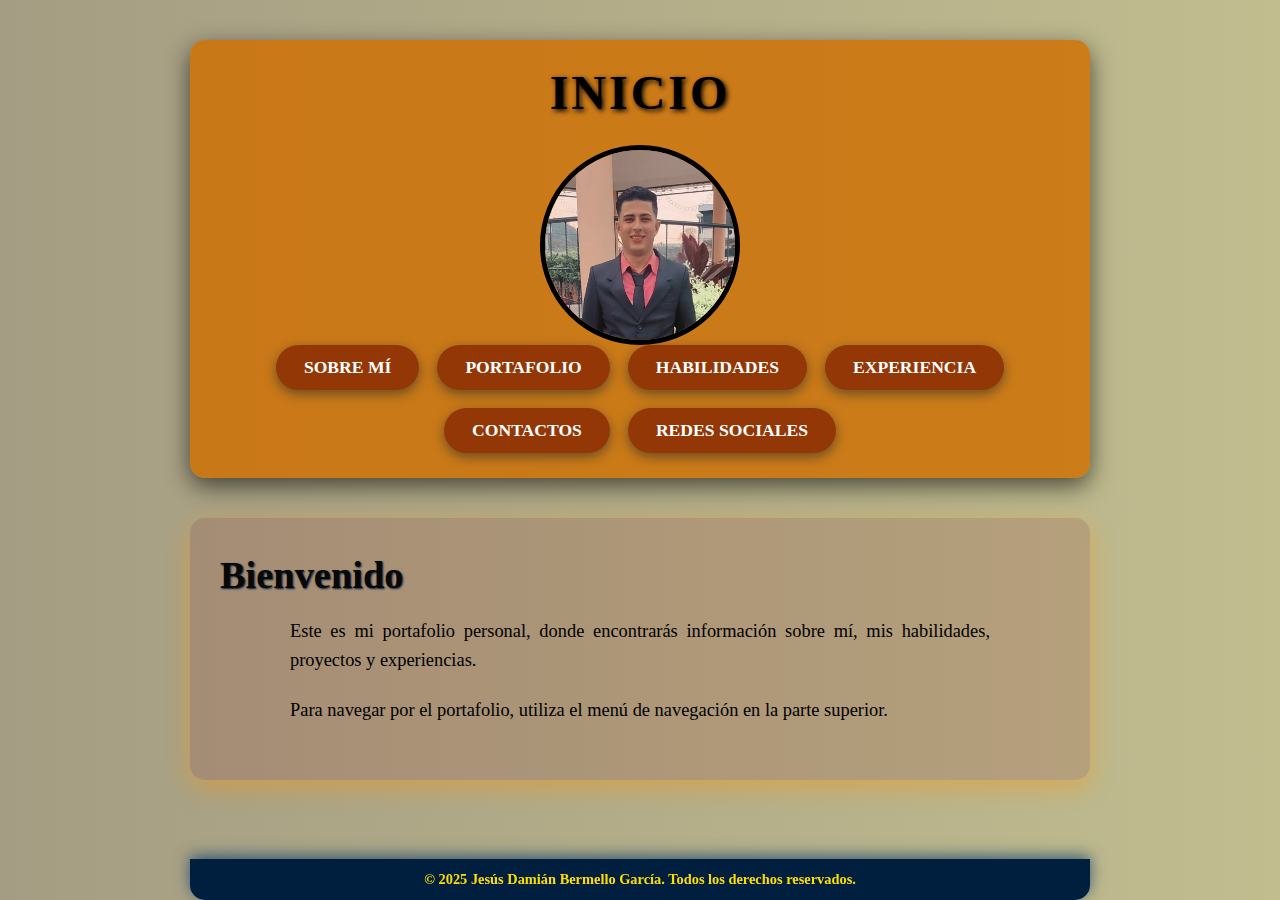
<file: index.html>
<!DOCTYPE html>
<html lang="es">
<head>
  <meta charset="UTF-8" />
  <meta name="viewport" content="width=device-width, initial-scale=1.0" />
  <title>Inicio</title>
  <link rel="stylesheet" href="style.css" />
  <link rel="icon" href="imagenes/Logo_universidad_UTM.png" type="image/png" />
</head>
<body>

  <header class="container">
    <h1 style="text-align: center;">Inicio</h1>
    <img src="imagenes/Damian.jpg" alt="Logo UTM" width="200" height="200" style="display: block; margin: 0 auto;border-radius: 100px;border: 5px solid black;" />
    <nav class="menu-tabla" style="text-align: center;">
      <a href="Sobre Mi.html">Sobre mí</a>
      <a href="Portafolio.html">Portafolio</a>
      <a href="Habilidades.html">Habilidades</a>
      <a href="Experiencias.html">Experiencia</a>
      <a href="contactos.html">Contactos</a>
      <a href="Redes Sociales.html">Redes Sociales</a>
    </nav>
    
  </header>

  <main class="content" style="text-align: justify;">
    <h2>Bienvenido</h2>
    <p>Este es mi portafolio personal, donde encontrarás información sobre mí, mis habilidades, proyectos y experiencias.</p>
    <p>Para navegar por el portafolio, utiliza el menú de navegación en la parte superior.</p>
  </main>

  <footer class="footer">
    <p>&copy; 2025 Jesús Damián Bermello García. Todos los derechos reservados.</p>
  </footer>

</body>
</html>
</file>
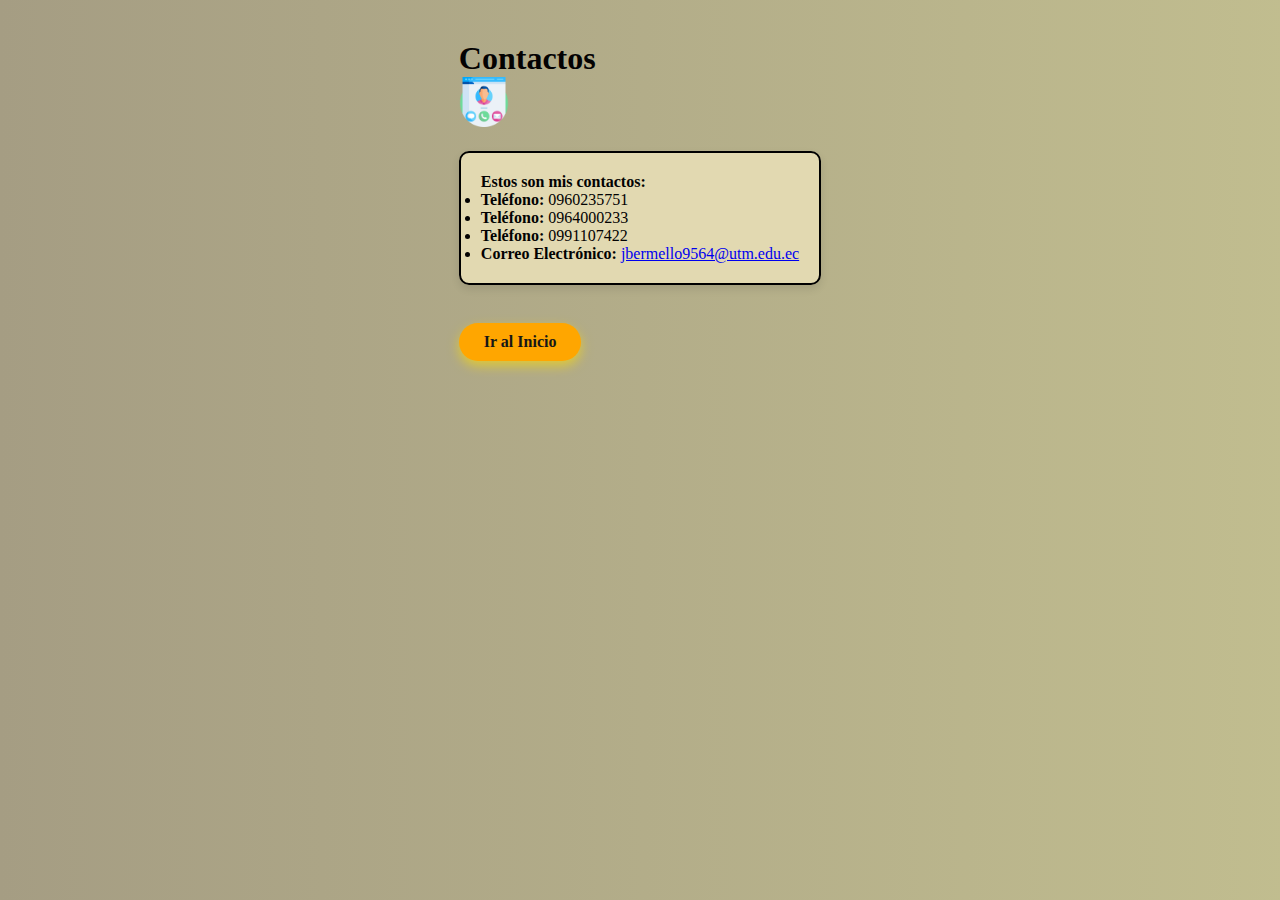
<file: contactos.html>
<!DOCTYPE html>
<html lang="es">
<head>
  <meta charset="UTF-8" />
  <meta name="viewport" content="width=device-width, initial-scale=1.0" />
  <title>contactos</title>
  <link rel="icon" href="imagenes/contacto.png" type="image/png" />
  <link rel="stylesheet" href="style.css" />
</head>
<body>
  <div class="contenedor">
    <h1>Contactos</h1>
    <img src="imagenes/contacto.png" width="50" height="50" class="imagen-centrada" />

    <fieldset class="contacto-box">
      <p><strong>Estos son mis contactos:</strong></p>
      <ul>
        <li><strong>Teléfono:</strong> 0960235751</li>
        <li><strong>Teléfono:</strong> 0964000233</li>
        <li><strong>Teléfono:</strong> 0991107422</li>
        <li><strong>Correo Electrónico:</strong> 
          <a href="mailto:jbermello9564@utm.edu.ec">jbermello9564@utm.edu.ec</a>
        </li>
      </ul>
    </fieldset>
    <br>
    <p><a href="index.html" class="boton-inicio">Ir al Inicio</a></p>
  </div>
</body>
</html>
</file>
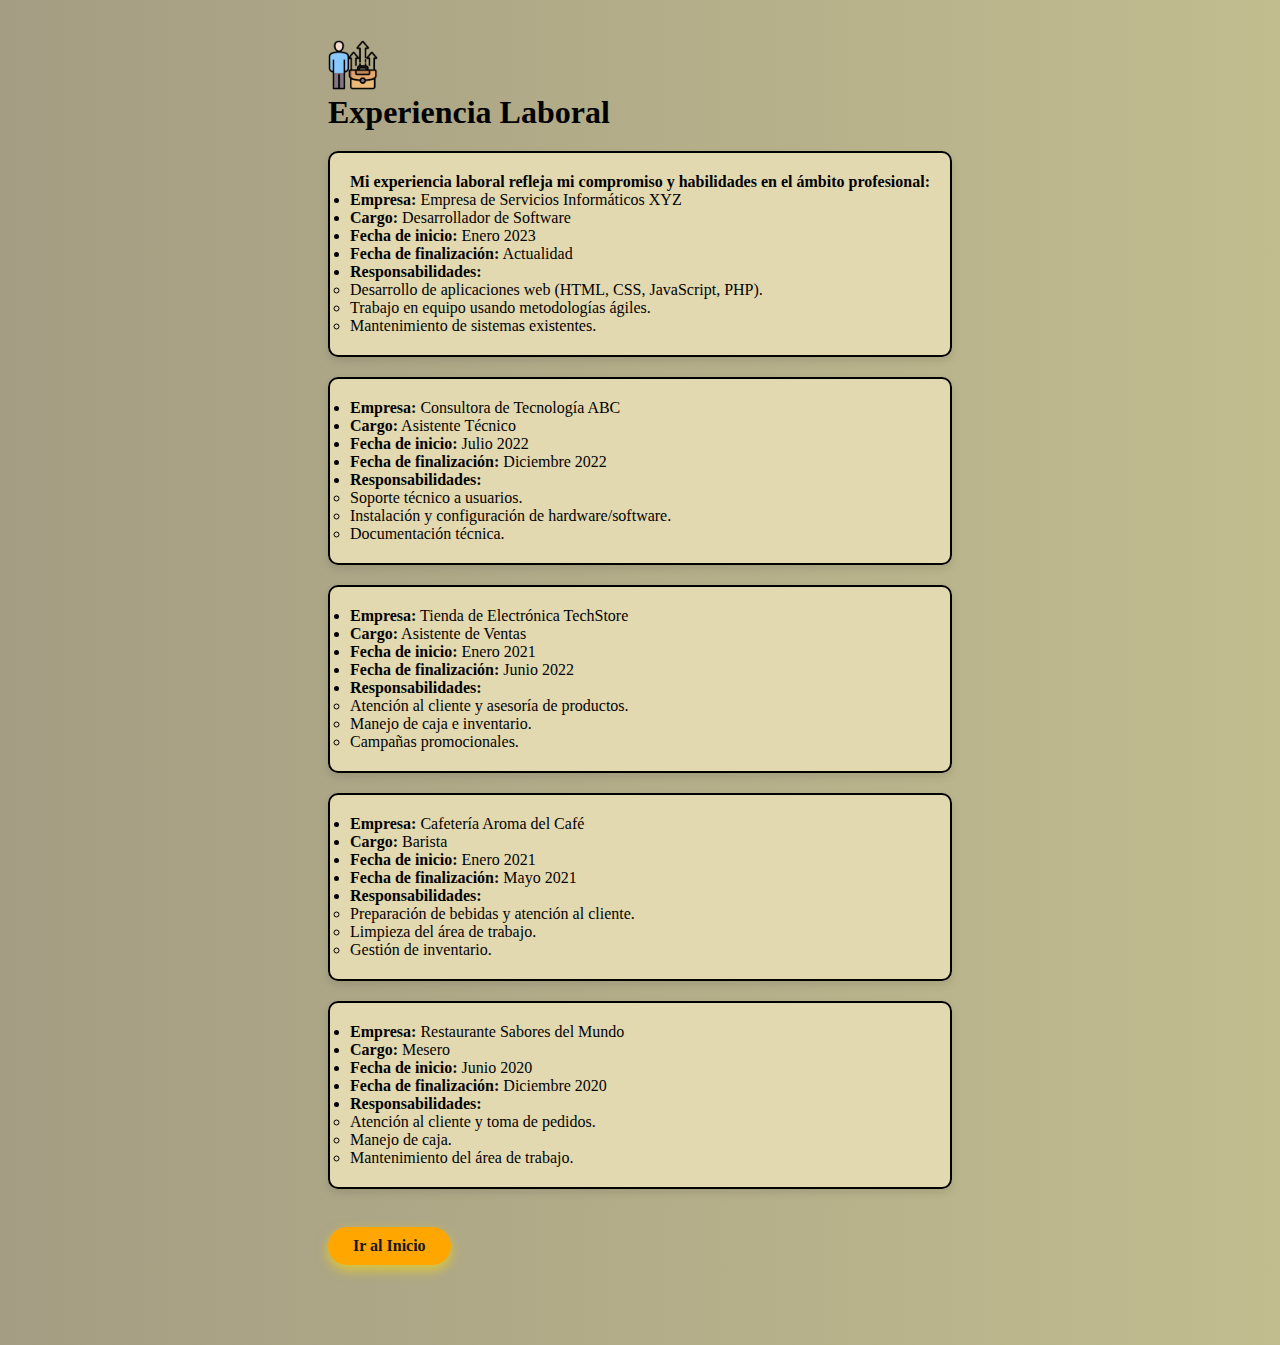
<file: Experiencias.html>
<!DOCTYPE html>
<html lang="es">
<head>
  <meta charset="UTF-8" />
  <meta name="viewport" content="width=device-width, initial-scale=1.0" />
  <title>Experiencia Laboral</title>
  <link rel="icon" href="imagenes/ExperienciaLaboral.png" type="image/png" />
  <link rel="stylesheet" href="style.css" />
</head>
<body>
  <div class="contenedor">
    <img src="imagenes/ExperienciaLaboral.png" width="50" height="50" class="imagen-centrada" />
    <h1><strong>Experiencia Laboral</strong></h1>

    <div class="experiencia-box">
      <fieldset>
        <p><strong>Mi experiencia laboral refleja mi compromiso y habilidades en el ámbito profesional:</strong></p>
        <ul>
          <li><strong>Empresa:</strong> Empresa de Servicios Informáticos XYZ</li>
          <li><strong>Cargo:</strong> Desarrollador de Software</li>
          <li><strong>Fecha de inicio:</strong> Enero 2023</li>
          <li><strong>Fecha de finalización:</strong> Actualidad</li>
          <li><strong>Responsabilidades:</strong>
            <ul>
              <li>Desarrollo de aplicaciones web (HTML, CSS, JavaScript, PHP).</li>
              <li>Trabajo en equipo usando metodologías ágiles.</li>
              <li>Mantenimiento de sistemas existentes.</li>
            </ul>
          </li>
        </ul>
      </fieldset>

      <fieldset>
        <ul>
          <li><strong>Empresa:</strong> Consultora de Tecnología ABC</li>
          <li><strong>Cargo:</strong> Asistente Técnico</li>
          <li><strong>Fecha de inicio:</strong> Julio 2022</li>
          <li><strong>Fecha de finalización:</strong> Diciembre 2022</li>
          <li><strong>Responsabilidades:</strong>
            <ul>
              <li>Soporte técnico a usuarios.</li>
              <li>Instalación y configuración de hardware/software.</li>
              <li>Documentación técnica.</li>
            </ul>
          </li>
        </ul>
      </fieldset>

      <fieldset>
        <ul>
          <li><strong>Empresa:</strong> Tienda de Electrónica TechStore</li>
          <li><strong>Cargo:</strong> Asistente de Ventas</li>
          <li><strong>Fecha de inicio:</strong> Enero 2021</li>
          <li><strong>Fecha de finalización:</strong> Junio 2022</li>
          <li><strong>Responsabilidades:</strong>
            <ul>
              <li>Atención al cliente y asesoría de productos.</li>
              <li>Manejo de caja e inventario.</li>
              <li>Campañas promocionales.</li>
            </ul>
          </li>
        </ul>
      </fieldset>

      <fieldset>
        <ul>
          <li><strong>Empresa:</strong> Cafetería Aroma del Café</li>
          <li><strong>Cargo:</strong> Barista</li>
          <li><strong>Fecha de inicio:</strong> Enero 2021</li>
          <li><strong>Fecha de finalización:</strong> Mayo 2021</li>
          <li><strong>Responsabilidades:</strong>
            <ul>
              <li>Preparación de bebidas y atención al cliente.</li>
              <li>Limpieza del área de trabajo.</li>
              <li>Gestión de inventario.</li>
            </ul>
          </li>
        </ul>
      </fieldset>

      <fieldset>
        <ul>
          <li><strong>Empresa:</strong> Restaurante Sabores del Mundo</li>
          <li><strong>Cargo:</strong> Mesero</li>
          <li><strong>Fecha de inicio:</strong> Junio 2020</li>
          <li><strong>Fecha de finalización:</strong> Diciembre 2020</li>
          <li><strong>Responsabilidades:</strong>
            <ul>
              <li>Atención al cliente y toma de pedidos.</li>
              <li>Manejo de caja.</li>
              <li>Mantenimiento del área de trabajo.</li>
            </ul>
          </li>
        </ul>
      </fieldset>
    </div>
    <br>
    <p><a href="Inicio.html" class="boton-inicio">Ir al Inicio</a></p>
  </div>
</body>
</html>
</file>
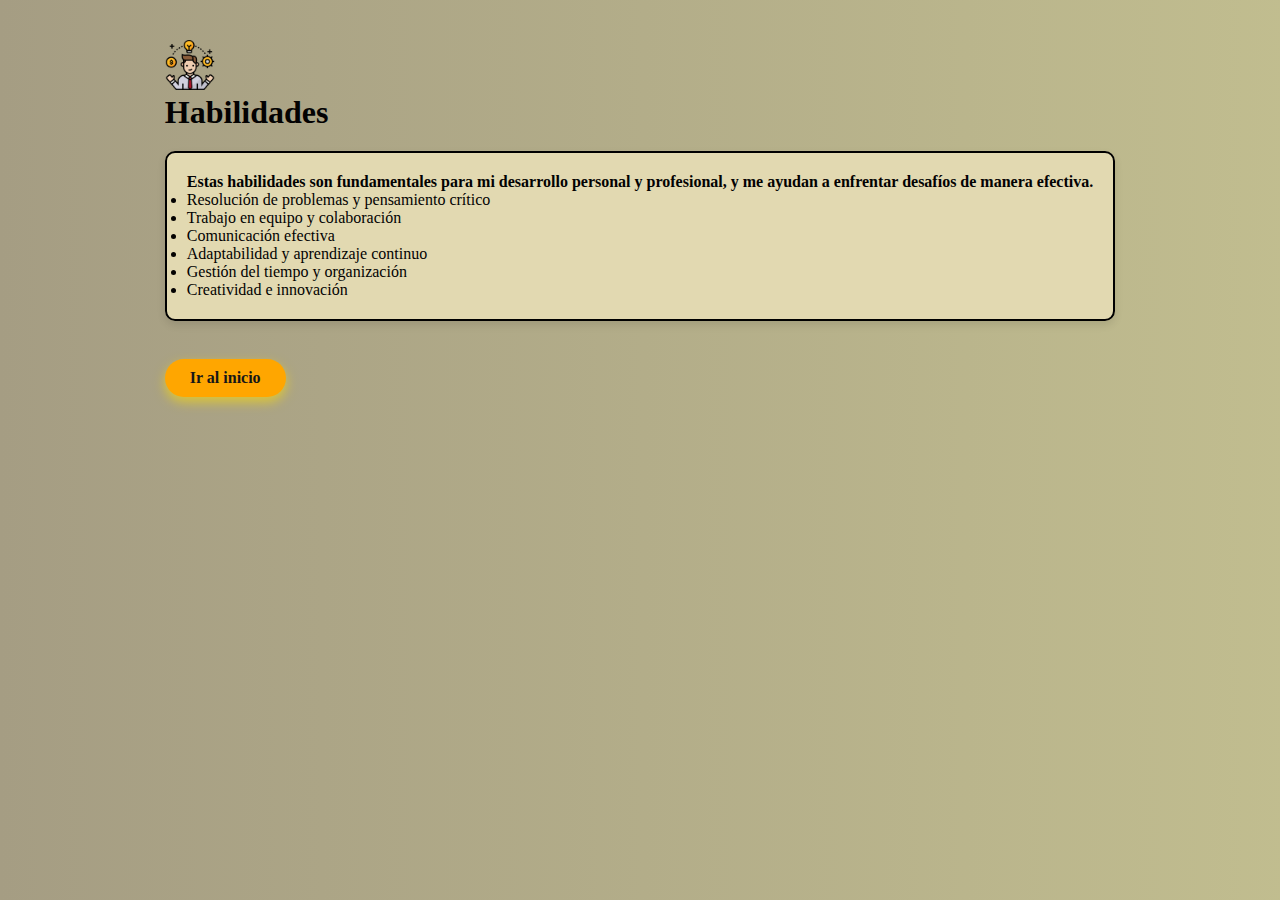
<file: Habilidades.html>
<!DOCTYPE html>
<html lang="es">
<head>
  <meta charset="UTF-8" />
  <meta name="viewport" content="width=device-width, initial-scale=1.0" />
  <title>Habilidades</title>
  <link rel="icon" href="imagenes/habilidades.png" type="image/png" />
  <link rel="stylesheet" href="style.css" />
</head>
<body>
  <div class="contenedor">
    <img src="imagenes/habilidades.png" width="50" height="50" class="imagen-centrada" />
    <h1><strong>Habilidades</strong></h1>

    <fieldset>
      <p><strong>Estas habilidades son fundamentales para mi desarrollo personal y profesional, y me ayudan a enfrentar desafíos de manera efectiva.</strong></p>
      <ul>
        <li>Resolución de problemas y pensamiento crítico</li>
        <li>Trabajo en equipo y colaboración</li>
        <li>Comunicación efectiva</li>
        <li>Adaptabilidad y aprendizaje continuo</li>
        <li>Gestión del tiempo y organización</li>
        <li>Creatividad e innovación</li>
      </ul>
    </fieldset>
    <br>
    <p><a href="Inicio.html" class="boton-inicio">Ir al inicio</a></p>
  </div>
</body>
</html>
</file>
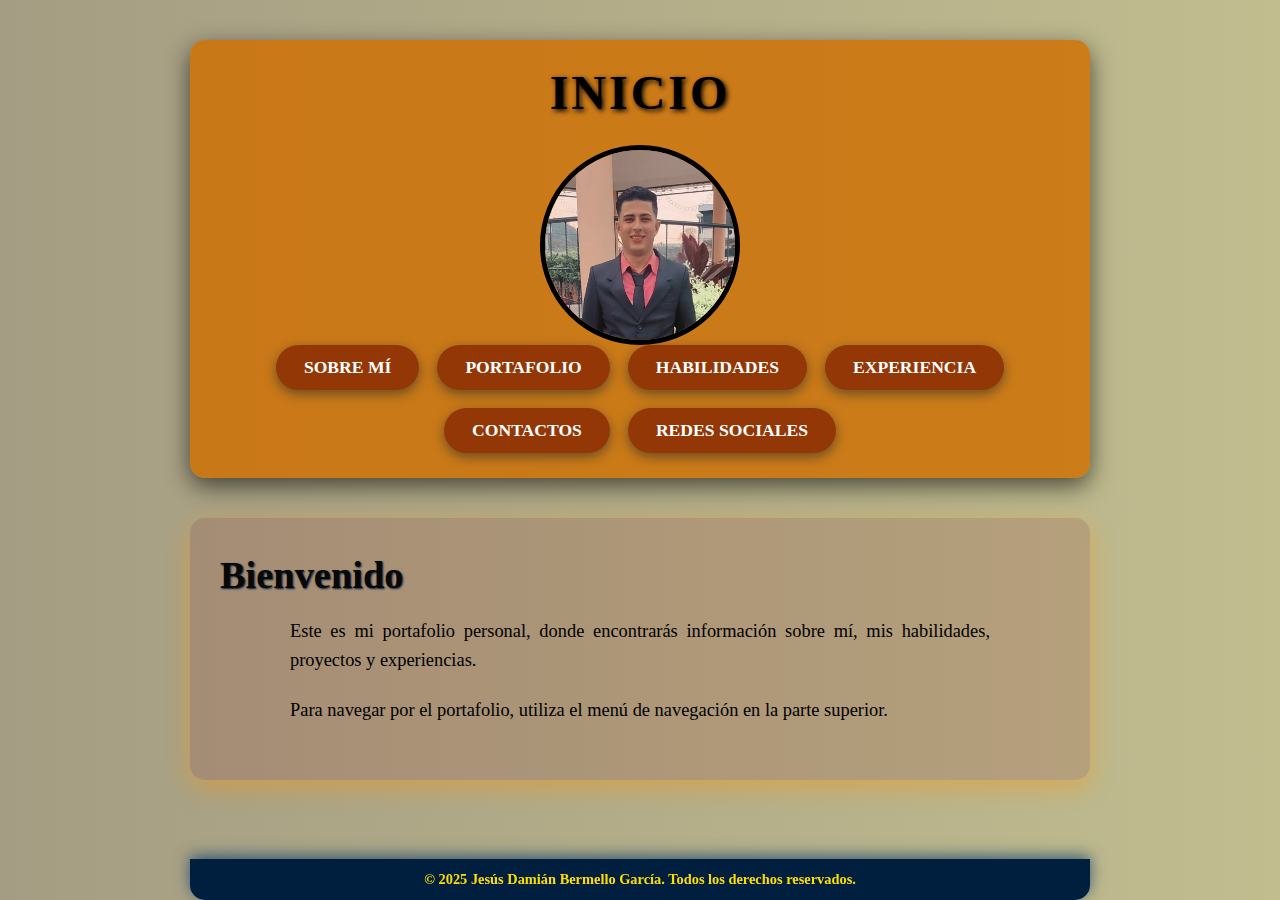
<file: Inicio.html>
<!DOCTYPE html>
<html lang="es">
<head>
  <meta charset="UTF-8" />
  <meta name="viewport" content="width=device-width, initial-scale=1.0" />
  <title>Inicio</title>
  <link rel="stylesheet" href="style.css" />
  <link rel="icon" href="imagenes/Logo_universidad_UTM.png" type="image/png" />
</head>
<body>

  <header class="container">
    <h1 style="text-align: center;">Inicio</h1>
    <img src="imagenes/Damian.jpg" alt="Logo UTM" width="200" height="200" style="display: block; margin: 0 auto;border-radius: 100px;border: 5px solid black;" />
    <nav class="menu-tabla" style="text-align: center;">
      <a href="Sobre Mi.html">Sobre mí</a>
      <a href="Portafolio.html">Portafolio</a>
      <a href="Habilidades.html">Habilidades</a>
      <a href="Experiencias.html">Experiencia</a>
      <a href="Contactos.html">Contactos</a>
      <a href="Redes Sociales.html">Redes Sociales</a>
    </nav>
    
  </header>

  <main class="content" style="text-align: justify;">
    <h2>Bienvenido</h2>
    <p>Este es mi portafolio personal, donde encontrarás información sobre mí, mis habilidades, proyectos y experiencias.</p>
    <p>Para navegar por el portafolio, utiliza el menú de navegación en la parte superior.</p>
  </main>

  <footer class="footer">
    <p>&copy; 2025 Jesús Damián Bermello García. Todos los derechos reservados.</p>
  </footer>

</body>
</html>
</file>
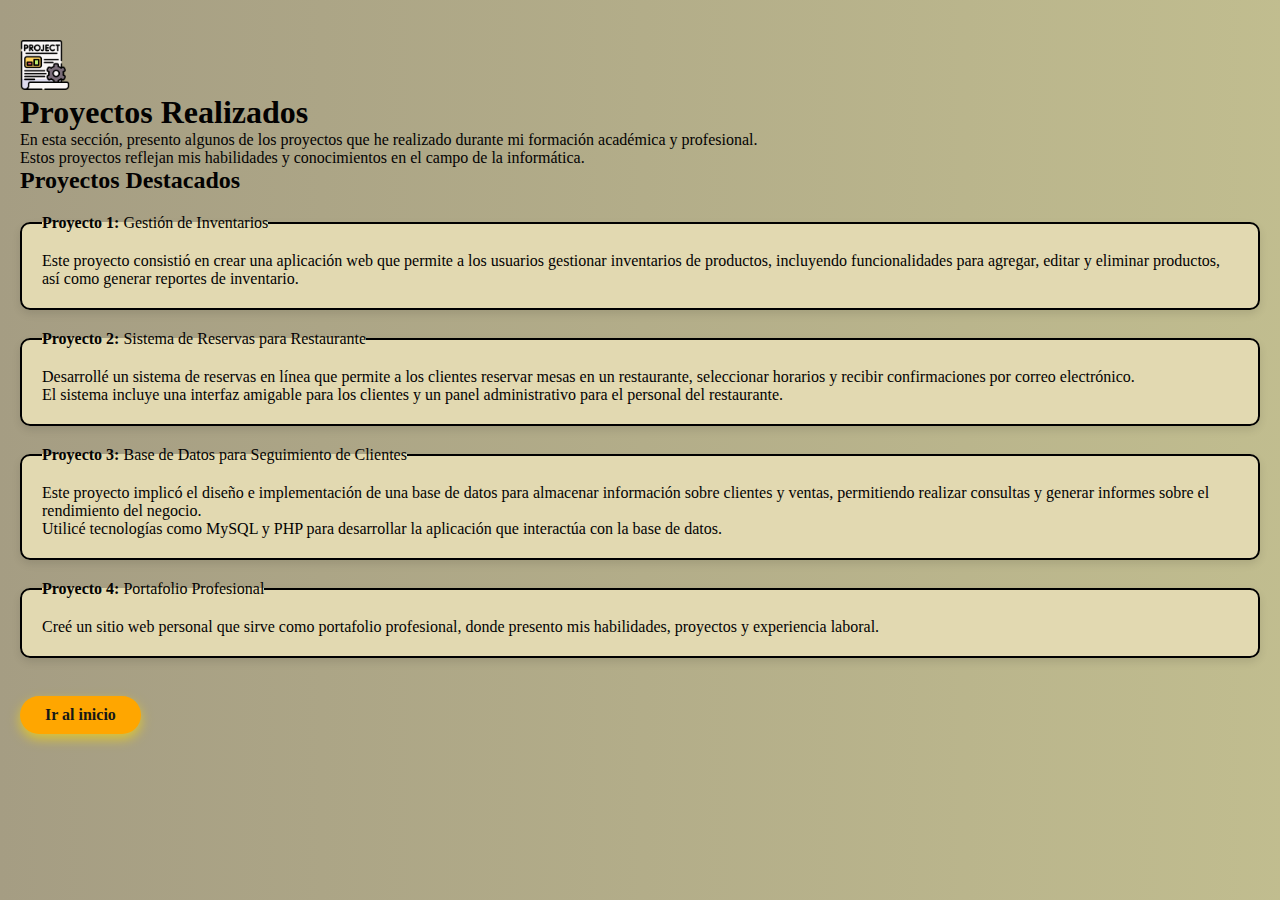
<file: Portafolio.html>
<!DOCTYPE html>
<html lang="es">
<head>
  <meta charset="UTF-8" />
  <meta name="viewport" content="width=device-width, initial-scale=1.0"/>
  <title>Portafolio</title>
  <link rel="icon" href="imagenes/proyecto.png" type="image/png"/>
  <link rel="stylesheet" href="style.css"/>
</head>
<body>
  <div class="contenedor">
    <img src="imagenes/proyecto.png" width="50" height="50" class="imagen-centrada" />
    <h1><strong>Proyectos Realizados</strong></h1> 

    <p>En esta sección, presento algunos de los proyectos que he realizado durante mi formación académica y profesional.</p>
    <p>Estos proyectos reflejan mis habilidades y conocimientos en el campo de la informática.</p>

    <h2>Proyectos Destacados</h2>

    <fieldset>
      <legend><strong>Proyecto 1:</strong> Gestión de Inventarios</legend>
      <p>Este proyecto consistió en crear una aplicación web que permite a los usuarios gestionar inventarios de productos, incluyendo funcionalidades para agregar, editar y eliminar productos, así como generar reportes de inventario.</p>
    </fieldset>

    <fieldset>
      <legend><strong>Proyecto 2:</strong> Sistema de Reservas para Restaurante</legend>
      <p>Desarrollé un sistema de reservas en línea que permite a los clientes reservar mesas en un restaurante, seleccionar horarios y recibir confirmaciones por correo electrónico.</p>
      <p>El sistema incluye una interfaz amigable para los clientes y un panel administrativo para el personal del restaurante.</p>
    </fieldset>

    <fieldset>
      <legend><strong>Proyecto 3:</strong> Base de Datos para Seguimiento de Clientes</legend>
      <p>Este proyecto implicó el diseño e implementación de una base de datos para almacenar información sobre clientes y ventas, permitiendo realizar consultas y generar informes sobre el rendimiento del negocio.</p>
      <p>Utilicé tecnologías como MySQL y PHP para desarrollar la aplicación que interactúa con la base de datos.</p>
    </fieldset>

    <fieldset>
      <legend><strong>Proyecto 4:</strong> Portafolio Profesional</legend>
      <p>Creé un sitio web personal que sirve como portafolio profesional, donde presento mis habilidades, proyectos y experiencia laboral.</p>
    </fieldset>

    <br>
    <p><a href="index.html" class="boton-inicio">Ir al inicio</a></p>
  </div>
</body>
</html>
</file>
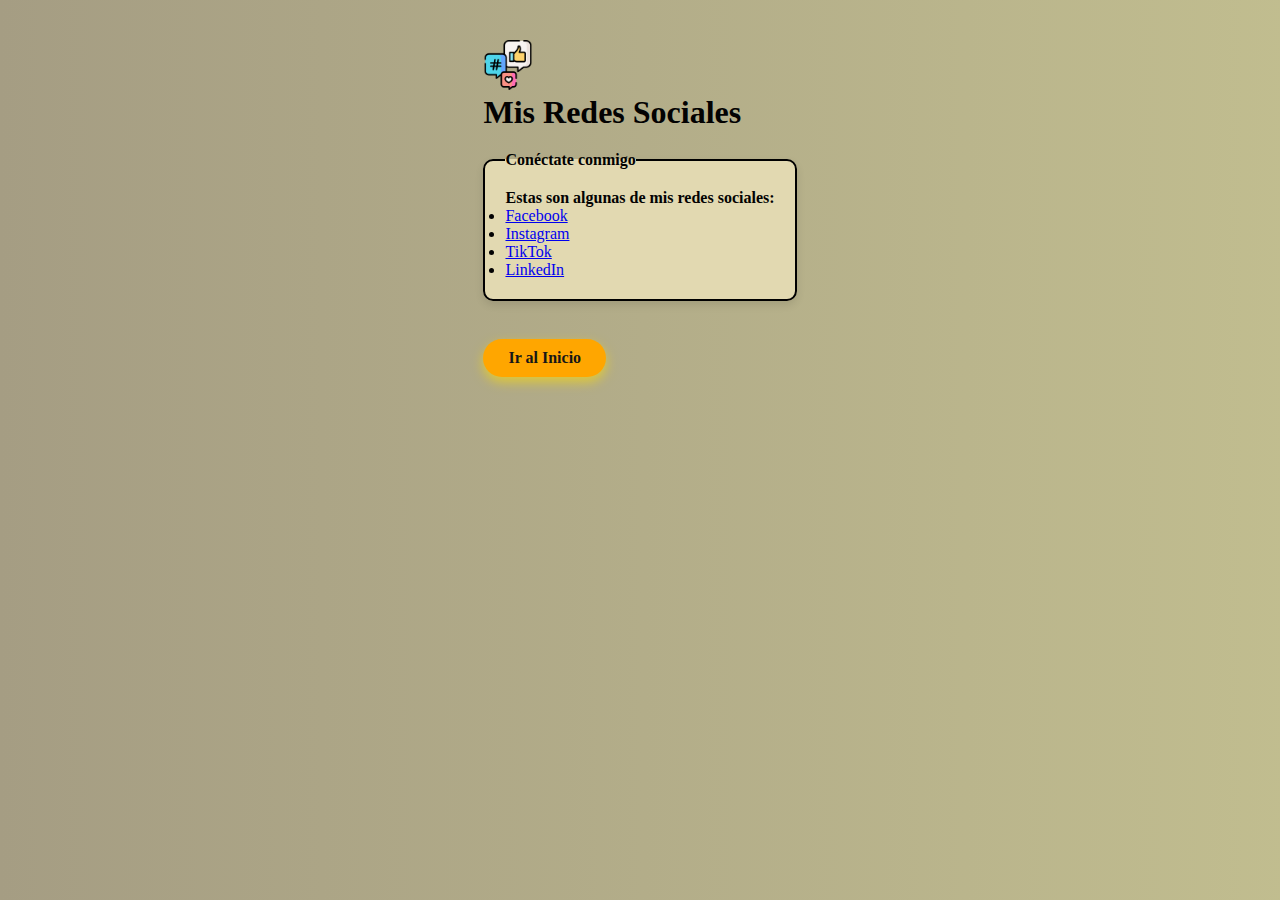
<file: Redes Sociales.html>
<!DOCTYPE html>
<html lang="es">
<head>
  <meta charset="UTF-8" />
  <meta name="viewport" content="width=device-width, initial-scale=1.0"/>
  <title>Redes Sociales</title>
  <link rel="icon" href="imagenes/RedesSociales.png" type="image/png" />
  <link rel="stylesheet" href="style.css" />
</head>
<body>
  <div class="contenedor">
    <img src="imagenes/RedesSociales.png" width="50" height="50" class="imagen-centrada" />
    <h1><strong>Mis Redes Sociales</strong></h1>

    <fieldset>
      <legend><strong>Conéctate conmigo</strong></legend>
      <p><strong>Estas son algunas de mis redes sociales:</strong></p>
      <ul>
        <li><a href="https://www.facebook.com/share/15NiHfgp9C/" target="_blank">Facebook</a></li>
        <li><a href="https://www.instagram.com/dam_bermello?igsh=MTVxeWlsbXpmb2E4Zg==" target="_blank">Instagram</a></li>
        <li><a href="https://www.tiktok.com/@damian_bg?_t=ZM-8x4WJttRSXW&_r=1" target="_blank">TikTok</a></li>
        <li><a href="https://www.linkedin.com/in/damian-bermello-323958303?utm_source=share&utm_campaign=share_via&utm_content=profile&utm_medium=android_app" target="_blank">LinkedIn</a></li>
      </ul>
    </fieldset>
    <br>
    <p><a href="index.html" class="boton-inicio">Ir al Inicio</a></p>
  </div>
</body>
</html>
</file>
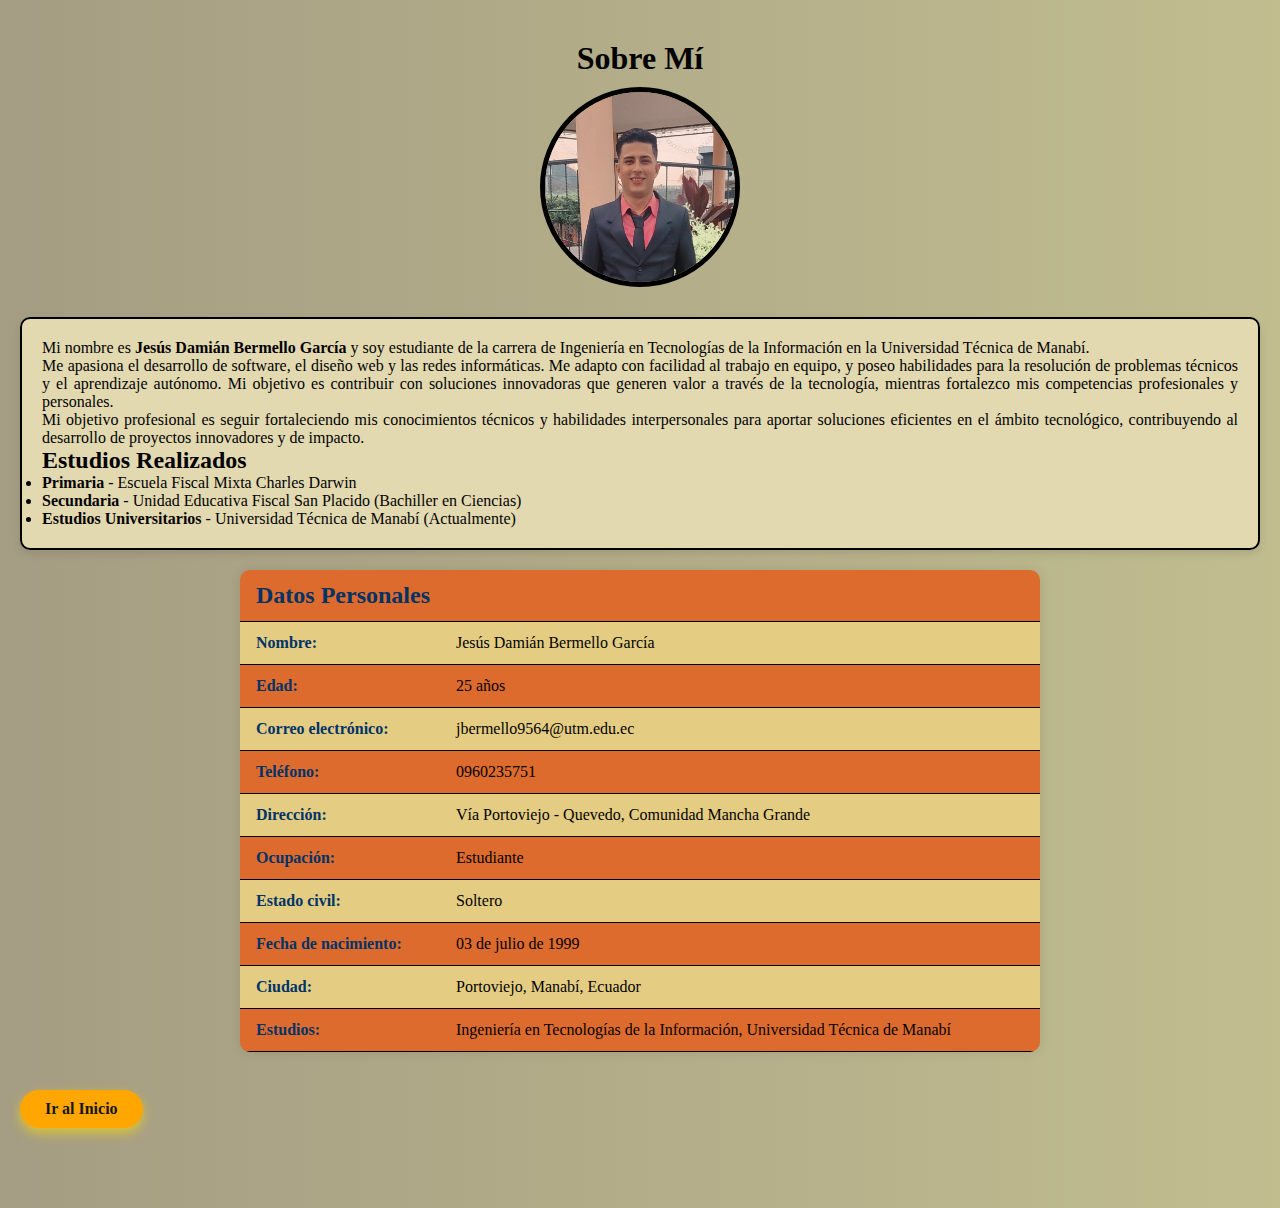
<file: Sobre Mi.html>
<!DOCTYPE html>
<html lang="es">
<head>
  <meta charset="UTF-8" />
  <meta name="viewport" content="width=device-width, initial-scale=1.0"/>
  <title>Sobre Mí</title>
    <link rel="icon" href="imagenes/Sobremi.png" type="image/png" />
  <link rel="stylesheet" href="style.css" />
</head>
<body>

     <header>
        <h1><center><strong>Sobre Mí</strong></center></h1>
        <img src="imagenes/Damian.jpg" alt="Foto de Jesús Damián Bermello" class="imagen-perfil" width="200" height="200" style="float: right; margin: 10px; border-radius: 100px; border: 5px solid black;"/>

    </header>

  <main class="contenedor-sobre-mi">
    <section class="perfil">
        <fieldset>
            <div class="texto-sobre-mi" style="text-align: justify;">
                <p>Mi nombre es <strong>Jesús Damián Bermello García</strong> y soy estudiante de la carrera de Ingeniería en Tecnologías de la Información en la Universidad Técnica de Manabí.</p>
                <p>
                Me apasiona el desarrollo de software, el diseño web y las redes informáticas. Me adapto con facilidad al trabajo en equipo, y poseo habilidades para la resolución de problemas técnicos y el aprendizaje autónomo. Mi objetivo es contribuir con soluciones innovadoras que generen valor a través de la tecnología, mientras fortalezco mis competencias profesionales y personales.
                </p>
                <p>Mi objetivo profesional es seguir fortaleciendo mis conocimientos técnicos y habilidades interpersonales para aportar soluciones eficientes en el ámbito tecnológico, contribuyendo al desarrollo de proyectos innovadores y de impacto.</p>
            </div>
          <h2>Estudios Realizados</h2>
            <ul>
                <li><strong>Primaria</strong> - Escuela Fiscal Mixta Charles Darwin</li>
                <li><strong>Secundaria</strong> - Unidad Educativa Fiscal San Placido (Bachiller en Ciencias)</li>
                <li><strong>Estudios Universitarios</strong> - Universidad Técnica de Manabí (Actualmente)</li>
            </ul>  
        </fieldset>
    </section>
    <section class="Estudios Realizados">
        
    
    <section class="datos-personales">
        
        <table class="tabla-datos">
            <tr><td colspan="2"><h2>Datos Personales</h2></td></tr>
            <tr><td><strong>Nombre:</strong></td><td>Jesús Damián Bermello García</td></tr>
            <tr><td><strong>Edad:</strong></td><td>25 años</td></tr>
            <tr><td><strong>Correo electrónico:</strong></td><td>jbermello9564@utm.edu.ec</td></tr>
            <tr><td><strong>Teléfono:</strong></td><td>0960235751</td></tr>
            <tr><td><strong>Dirección:</strong></td><td>Vía Portoviejo - Quevedo, Comunidad Mancha Grande</td></tr>
            <tr><td><strong>Ocupación:</strong></td><td>Estudiante</td></tr>
            <tr><td><strong>Estado civil:</strong></td><td>Soltero</td></tr>
            <tr><td><strong>Fecha de nacimiento:</strong></td><td>03 de julio de 1999</td></tr>
            <tr><td><strong>Ciudad:</strong></td><td>Portoviejo, Manabí, Ecuador</td></tr>
            <tr><td><strong>Estudios:</strong></td><td>Ingeniería en Tecnologías de la Información, Universidad Técnica de Manabí</td></tr>
        </table>
    </section>

    <br>
    <p><a href="index.html" class="boton-inicio">Ir al Inicio</a></p>
  </main>
</body>
</html>
</file>
<file: style.css>
/* Reset básico */
* {
  margin: 0;
  padding: 0;
  box-sizing: border-box;
}

/* Fondo degradado animado para toda la página */
body {
  font-family: 'times new roman', serif;
  min-height: 100vh;
  background: linear-gradient(270deg, #c1b89d, #cdcca9, #eff2a3, #a59d83);
  color: black;
  background-size: 800% 800%;
  animation: gradientAnimation 30s ease infinite;
  color: #030202;
  display: flex;
  flex-direction: column;
  align-items: center;
  padding: 40px 20px 80px;
  
}

@keyframes gradientAnimation {
  0%{background-position:0% 50%;}
  50%{background-position:100% 50%;}
  100%{background-position:0% 50%;}
}

/* Contenedor header */
.container {
  background-color: rgba(207, 113, 5, 0.85);
  width: 100%;
  max-width: 900px;
  border-radius: 15px;
  padding: 25px 40px;
  box-shadow: 0 8px 25px rgba(0,0,0,0.6);
  margin-bottom: 40px;
}

/* Título del header */
.container h1 {
  font-size: 3rem;
  font-weight: 700;
  color: #000000;
  text-transform: uppercase;
  letter-spacing: 3px;
  margin-bottom: 25px;
  text-shadow: 2px 2px 5px #000000;
  text-align: center;
}

/* Menú de navegación */
.menu-tabla {
  display: flex;
  justify-content: center;
  flex-wrap: wrap;
  gap: 18px;
}

.menu-tabla a {
  padding: 12px 28px;
  background-color: #933706;
  color: white;
  font-weight: 600;
  border-radius: 50px;
  text-decoration: none;
  box-shadow: 0 4px 12px rgba(13, 31, 44, 0.5);
  transition: all 0.3s ease;
  font-size: 1.1rem;
  text-transform: uppercase;
  user-select: none;
}

.menu-tabla a:hover,
.menu-tabla a:focus {
  background-color: #dbbd25;
  color: #362313;
  box-shadow: 0 6px 20px #363112;
  transform: scale(1.1);
  outline: none;
  cursor: pointer;
}

/* Área principal */
.content {
  background-color: rgba(139, 30, 30, 0.15);
  padding: 35px 30px;
  border-radius: 15px;
  box-shadow: 0 8px 25px rgba(255, 149, 0, 0.4);
  width: 100%;
  max-width: 900px;
  text-align: center;
  color: #000000;
}
.boton-inicio {
  display: inline-block;
  background-color: #ffa600;   
  color: #161717;              
  font-weight: 700;
  padding: 10px 25px;
  border-radius: 30px;
  text-decoration: none;
  box-shadow: 0 5px 12px rgba(255, 221, 0, 0.6);
  transition: background-color 0.3s ease, transform 0.2s ease;
  user-select: none;
  font-size: 1rem;
}

.boton-inicio:hover,
.boton-inicio:focus {
  background-color: #247aac; 
  color: #001a33;
  transform: scale(1.05);
  outline: none;
  cursor: pointer;
}

fieldset {
  border: 2px solid #000000;        
  border-radius: 10px;             
  padding: 20px;                    
  margin: 20px 0;                   
  background-color: #e2d9b1;       
  box-shadow: 0 4px 8px rgba(0,0,0,0.1);  
  transition: 0.3s ease;
}

fieldset:hover {
  box-shadow: 0 6px 12px rgba(0,0,0,0.15); 
}

.content h2 {
  font-size: 2.4rem;
  margin-bottom: 20px;
  color: #080806;
  text-shadow: 1px 1px 2px #001f3f;
}

.content p {
  font-size: 1.15rem;
  line-height: 1.6;
  max-width: 700px;
  margin: 0 auto 20px;
}


.footer {
  position: fixed;
  bottom: 0;
  width: 100%;
  max-width: 900px;
  background-color: #001f3f;
  text-align: center;
  padding: 12px 0;
  color: #ffdd00;
  font-weight: 600;
  box-shadow: 0 -3px 15px rgba(0, 51, 102, 0.7);
  font-size: 0.9rem;
  border-radius: 0 0 15px 15px;
}
.tabla-datos {
  width: 100%;
  max-width: 800px;
  margin: 20px auto;
  border-collapse: collapse;
  font-size: 1rem;
  background-color: #dd6b2e;
  box-shadow: 0 0 12px rgba(0, 0, 0, 0.1);
  border-radius: 10px;
  overflow: hidden;
}

.tabla-datos tr:nth-child(even) {
  background-color: #e4cd83;
}

.tabla-datos td {
  padding: 12px 16px;
  border-bottom: 1px solid #000000;
}

.tabla-datos td:first-child {
  font-weight: bold;
  color: #003366;
  width: 200px;
}

/* Responsive */
@media (max-width: 600px) {
  .container h1 {
    font-size: 2.2rem;
  }

  .menu-tabla a {
    font-size: 1rem;
    padding: 10px 20px;
  }

  .content h2 {
    font-size: 2rem;
  }

  .content p {
    font-size: 1rem;
  }
}
</file>
